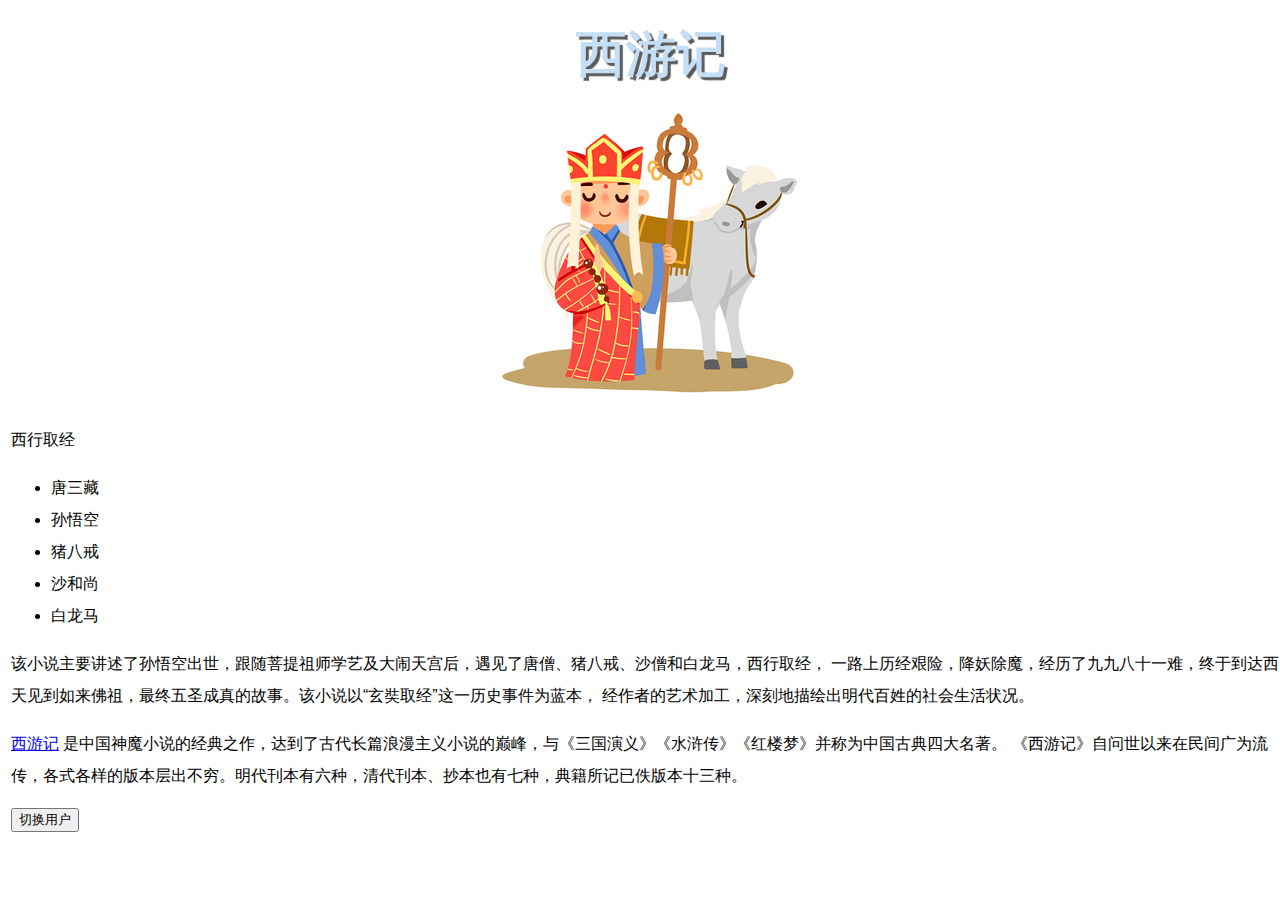
<file: index.html>
<!DOCTYPE html>
<html>

  <head>
    <meta charset="utf-8">
    <title>西游记</title>
    <link href="https://fonts.googleapis.com/css?family=Open+Sans"rel="stylesheet" />
    <link href="styles/style.css" rel="stylesheet" />
    <script src="scripts/main.js" defer></script>
  </head>
  <body>
    <h1>西游记</h1>
    <img src="images/firefox-icon.png" alt="西行取经师徒四人">
    
    <p>西行取经</p>
    <div">
       <ul>
        <li>唐三藏</li>
        <li>孙悟空</li>
        <li>猪八戒</li>
        <li>沙和尚</li>
        <li>白龙马</li>
    </ul></div>
   

    <p>该小说主要讲述了孙悟空出世，跟随菩提祖师学艺及大闹天宫后，遇见了唐僧、猪八戒、沙僧和白龙马，西行取经，
        一路上历经艰险，降妖除魔，经历了九九八十一难，终于到达西天见到如来佛祖，最终五圣成真的故事。该小说以“玄奘取经”这一历史事件为蓝本，
        经作者的艺术加工，深刻地描绘出明代百姓的社会生活状况。</p>

    <p><a href="https://baike.baidu.com/item/%E8%A5%BF%E6%B8%B8%E8%AE%B0/5723?fr=ge_ala">西游记</a>
         是中国神魔小说的经典之作，达到了古代长篇浪漫主义小说的巅峰，与《三国演义》《水浒传》《红楼梦》并称为中国古典四大名著。
        《西游记》自问世以来在民间广为流传，各式各样的版本层出不穷。明代刊本有六种，清代刊本、抄本也有七种，典籍所记已佚版本十三种。</p>

        <button>切换用户</button>
  </body>
</html>
</file>
<file: styles/style.css>
html {
    font-size: 10px;        /* px 表示“像素（pixel）”: 基础字号为 10 像素 */
    height: 100%;
    font-family: "0pen Sans", sans-serif;       /* 这应该是你从 Google Fonts 得到的其余输出。 */
    background-color:rgb(255, 255, 255);
  }
  
body {
    width: 100%;
    height: 100%;
    margin: 0 auto;
    background-color: #ffffff;
    padding: 0px 10px 10px 10px;
    border: 1px solid rgb(255, 255, 255);
  }  



h1 {
    font-size: 50px;
    text-align: center;
    margin: 0px;
    padding: 20px 0;
    color: #c4def6;
    text-shadow: 3px 3px 1px rgb(92, 91, 91); 
  }

p,
li{
    font-size: 16px;
    line-height: 2;
    /* letter-spacing: 1px;  width：元素的宽度 */
    /* background-color:rgb(245, 211, 167)    元素内容和内边距底下的颜色 */
    /* color rgb(101, 69, 31);     /* 元素内容（通常是文本）的颜色 */
    /* text-shadow:rgb(31, 52, 45);     /* 为元素内的文本设置阴影 */
    /* display:rgb(116, 89, 53)        设置元素的显示模式（继续阅读文章以了解更多细节） */ 
} 

img {
  display: block;
  margin: 0 auto;
}
</file>
